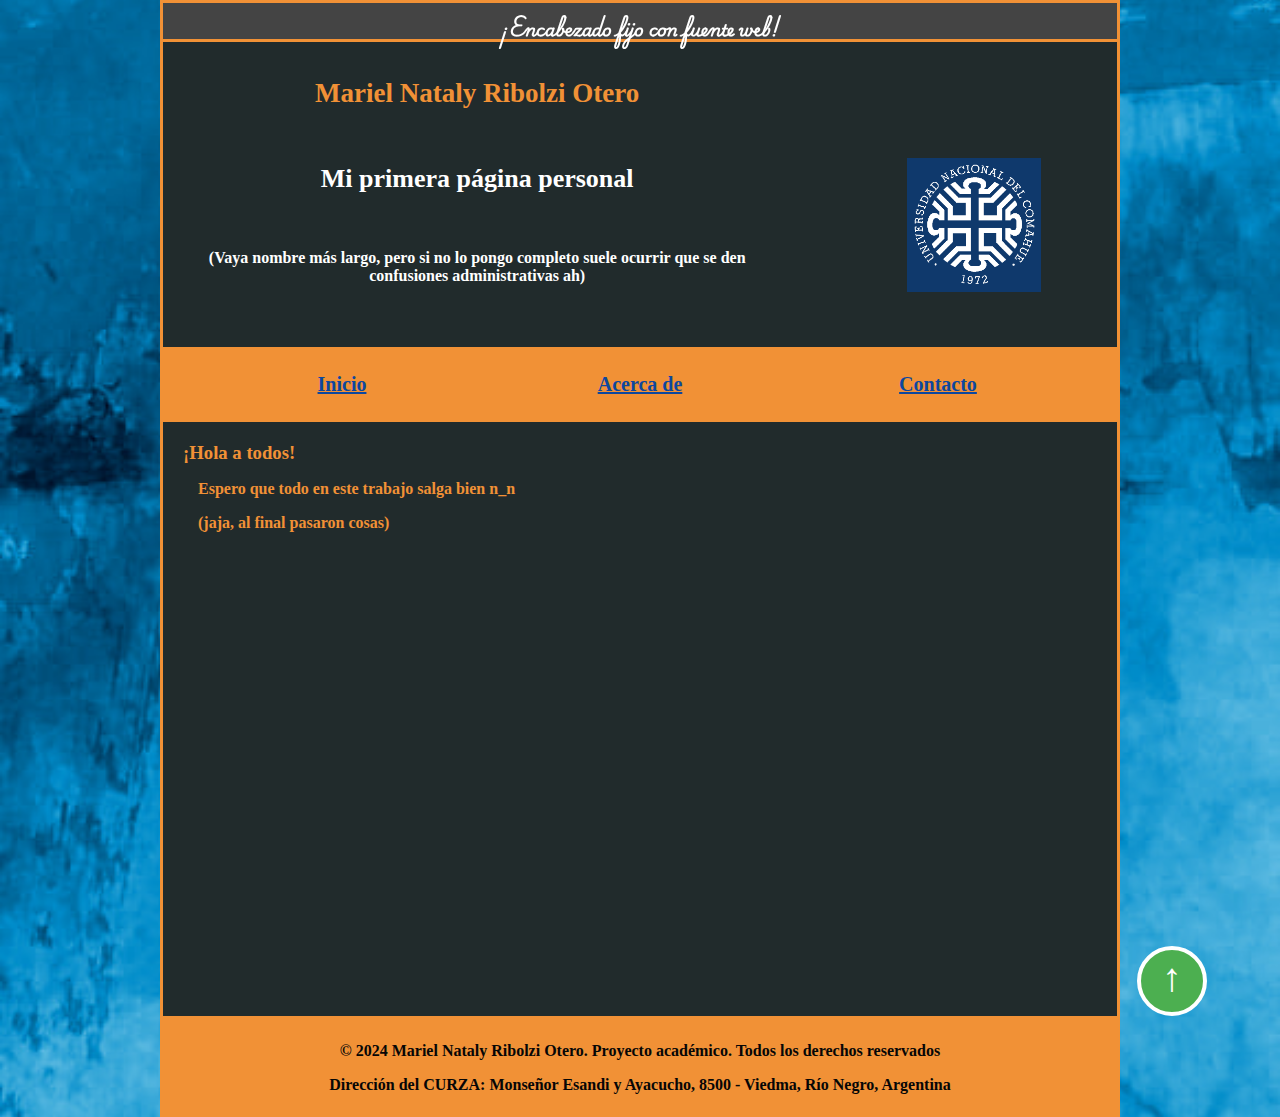
<file: index.html>
<!DOCTYPE html> 
<html lang="es"> 
    <head> 
        <meta charset="utf-8">
        <meta name="viewport" content="width=device-width, initial-scale=1.0"> 
        <link rel="stylesheet" href="hoja_de_estilo.css">
        <title>Mariel Nataly Ribolzi Otero</title>
    </head>
    <body>
        <header class="header-principal"> 
            <h1 class="titulo">Mariel Nataly Ribolzi Otero</h1>
            <h2>Mi primera página personal</h2>
            <p>(Vaya nombre más largo, pero si no lo pongo completo suele ocurrir que se den confusiones administrativas ah)</p>
            <img src="img/CURZA-logo.png" alt="Logo del CURZA" class="logo">
        </header>
        <header class="fijo">
            <h2>¡Encabezado fijo con fuente web!</h2>
        </header>
        <nav>
            <ul>
                <li>
                    <a href="index.html">Inicio</a>
                </li>
                <li>
                    <a href="acercade.html">Acerca de</a>
                </li>
                <li>
                    <a href="contacto.html">Contacto</a>
                </li>
            </ul>
        </nav>
        <main>
            <section class="section-index">
              <h3>¡Hola a todos!</h3>
              <p>
                Espero que todo en este trabajo salga bien n_n
              </p>
              <p>
                (jaja, al final pasaron cosas)
              </p>
            </section>

                <!-- Botón con flecha para volver hacía el inicio al hacer click: -->
            <div class="boton-flecha-contenedor"> <!--Acá uso div porque tuve unos problemas para centrar el botón al aplicar el estilo-->
                <button type="button" class="boton-subir">&#8593;</button>
            </div>

        </main>

        
        
        <footer>
            <p class="p1">
                &copy; 2024 Mariel Nataly Ribolzi Otero. Proyecto académico. Todos los derechos reservados
            </p>
            <p class="p2">
                Dirección del CURZA: Monseñor Esandi y Ayacucho, 8500 - Viedma, Río Negro, Argentina
            </p>
        </footer>

        <script src="script.js" defer></script> <!-- Incluye archivo JavaScript aquí -->
    </body>
</html>
</file>
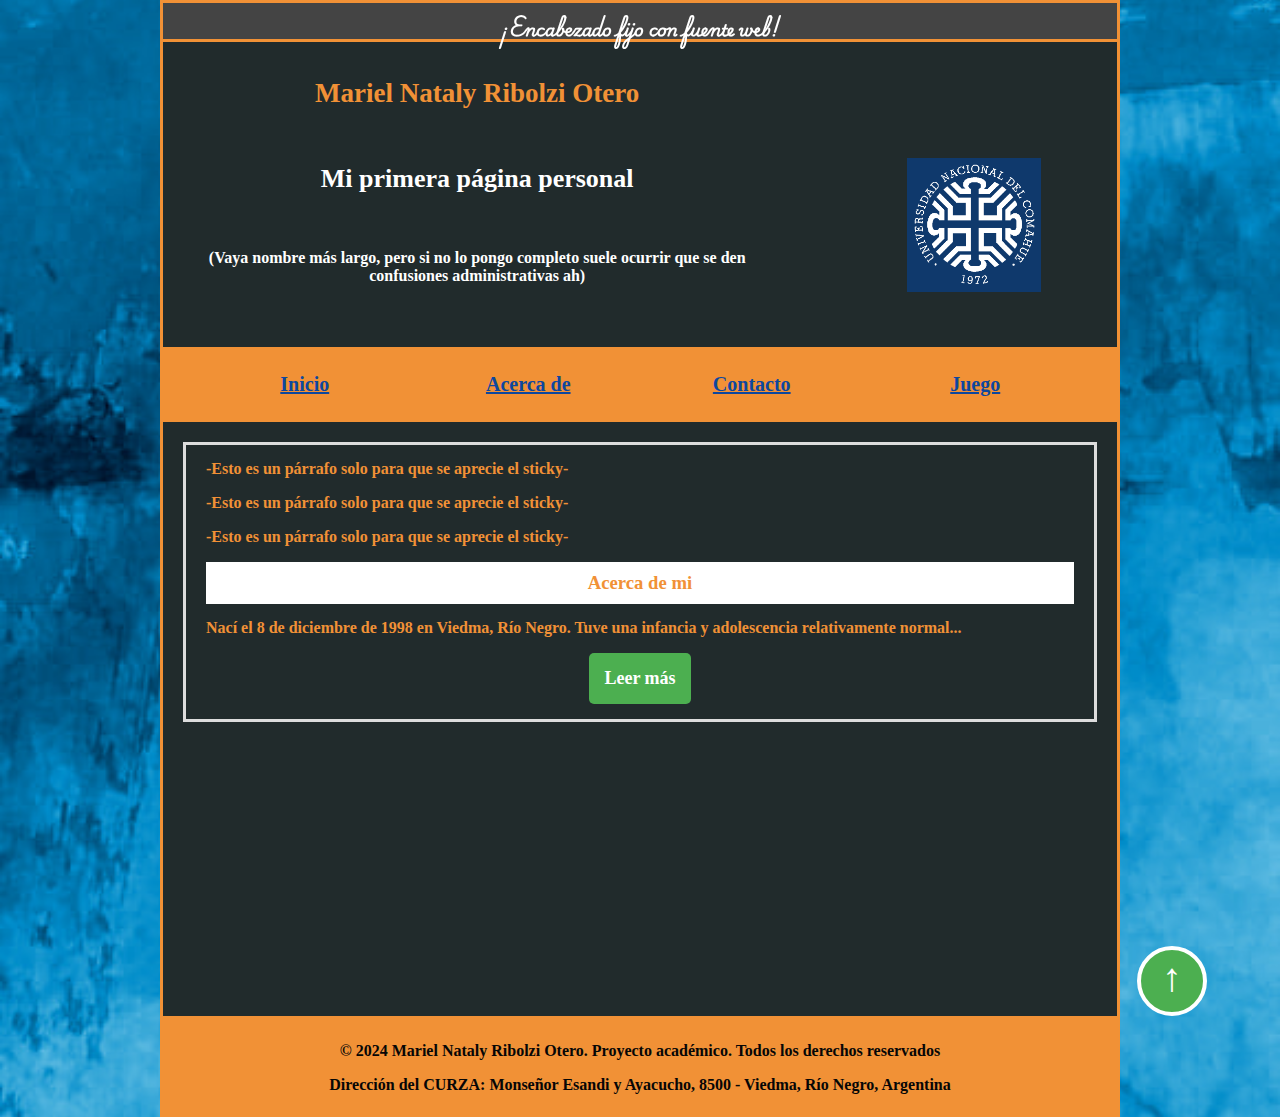
<file: acercade.html>
<!DOCTYPE html> 
<html lang="es"> 
    <head> 
        <meta charset="utf-8">
        <meta name="viewport" content="width=device-width, initial-scale=1.0"> 
        <link rel="stylesheet" href="hoja_de_estilo.css">
        <title>Mariel Nataly Ribolzi Otero</title>
    </head>
    <body>
        <header class="header-principal"> 
            <h1 class="titulo">Mariel Nataly Ribolzi Otero</h1>
            <h2>Mi primera página personal</h2>
            <p>(Vaya nombre más largo, pero si no lo pongo completo suele ocurrir que se den confusiones administrativas ah)</p>
            <img src="img/CURZA-logo.png" alt="Logo del CURZA" class="logo">
        </header>
        <header class="fijo">
            <h2>¡Encabezado fijo con fuente web!</h2>
        </header>
        <nav>
            <ul>
                <li>
                    <a href="index.html">Inicio</a>
                </li>
                <li>
                    <a href="acercade.html">Acerca de</a>
                </li>
                <li>
                    <a href="contacto.html">Contacto</a>
                </li>
                <li>
                    <a href="juego.html">Juego</a>
                </li>
            </ul>
        </nav>
        <main>
            <section class="section-acercade">
                <p>-Esto es un párrafo solo para que se aprecie el sticky-</p>
                <p>-Esto es un párrafo solo para que se aprecie el sticky-</p>
                <p>-Esto es un párrafo solo para que se aprecie el sticky-</p>

                <h3 class="acerca-de-sticky">Acerca de mi</h3>
                
                <p class="resumen">
                    Nací el 8 de diciembre de 1998 en Viedma, Río Negro. Tuve una infancia y adolescencia relativamente normal...
                </p>
                <div id="contenido-completo" style="display: none;">
                    <p>
                        Nací el 8 de diciembre de 1998 en Viedma, Río Negro. Tuve una infancia y adolescencia relativamente normal. 
                    </p>
                    <p>
                        Realicé los tres primeros años de secundaria en el CET N°6 (más conocido como la Escuela Industrial) pero los últimos dos años los hice en la Escuela Paulo VI. 
                        Ambas escuelas se encuentran en Viedma, Río Negro.
                    </p>
                    <p>
                        Sin la posibilidad económica de irme a estudiar a otro lado alguna carrera que me generase mayor interés, y con poca oferta de carreras a mi alrededor, 
                        decidí cursar estudios terciarios en la Escuela de Arte N°1 Alcides Biagetti, en Carmen de Patagones, Provincia de Buenos Aires. 
                        Pude finalizar mis estudios en el tiempo especificado de duración de la carrera, y entonces obtuve el título de Docente de artes visuales (especialización de pintura).
    
                    </p>
                    <p>
                        Al poco tiempo de finalizar me di cuenta de que no quería dedicarme a ser docente. No tengo vocación para dicho trabajo. Entonces, quise empezar de cero, y aquí estoy, cursando la Tecnicatura en desarrollo web. Y hasta ahora si me veo ejerciendo, porque aunque a veces resulta frustrante, me resulta también sumamente interesante y satisfactorio.
                    </p>
                    <img src="img/fotoretrato.jpg" alt="Fotografía de mi persona" class="fotoretrato">
                </div>

                <div id="boton-leer-mas-contenedor">
                    <button id="boton-leer-mas">Leer más</button>
                </div>
               
            </section>

                <!-- Botón con flecha para volver hacía el inicio al hacer click: -->
            <div class="boton-flecha-contenedor"> <!--Acá uso div porque tuve unos problemas para centrar el botón al aplicar el estilo-->
                <button type="button" class="boton-subir">&#8593;</button>
            </div>

        </main>


        <footer>
            <p class="p1">
                &copy; 2024 Mariel Nataly Ribolzi Otero. Proyecto académico. Todos los derechos reservados
            </p>
            <p class="p2">
                Dirección del CURZA: Monseñor Esandi y Ayacucho, 8500 - Viedma, Río Negro, Argentina
            </p>
        </footer>

        <script src="script.js" defer></script> <!-- Incluye archivo JavaScript aquí -->
    </body>
</html>
</file>
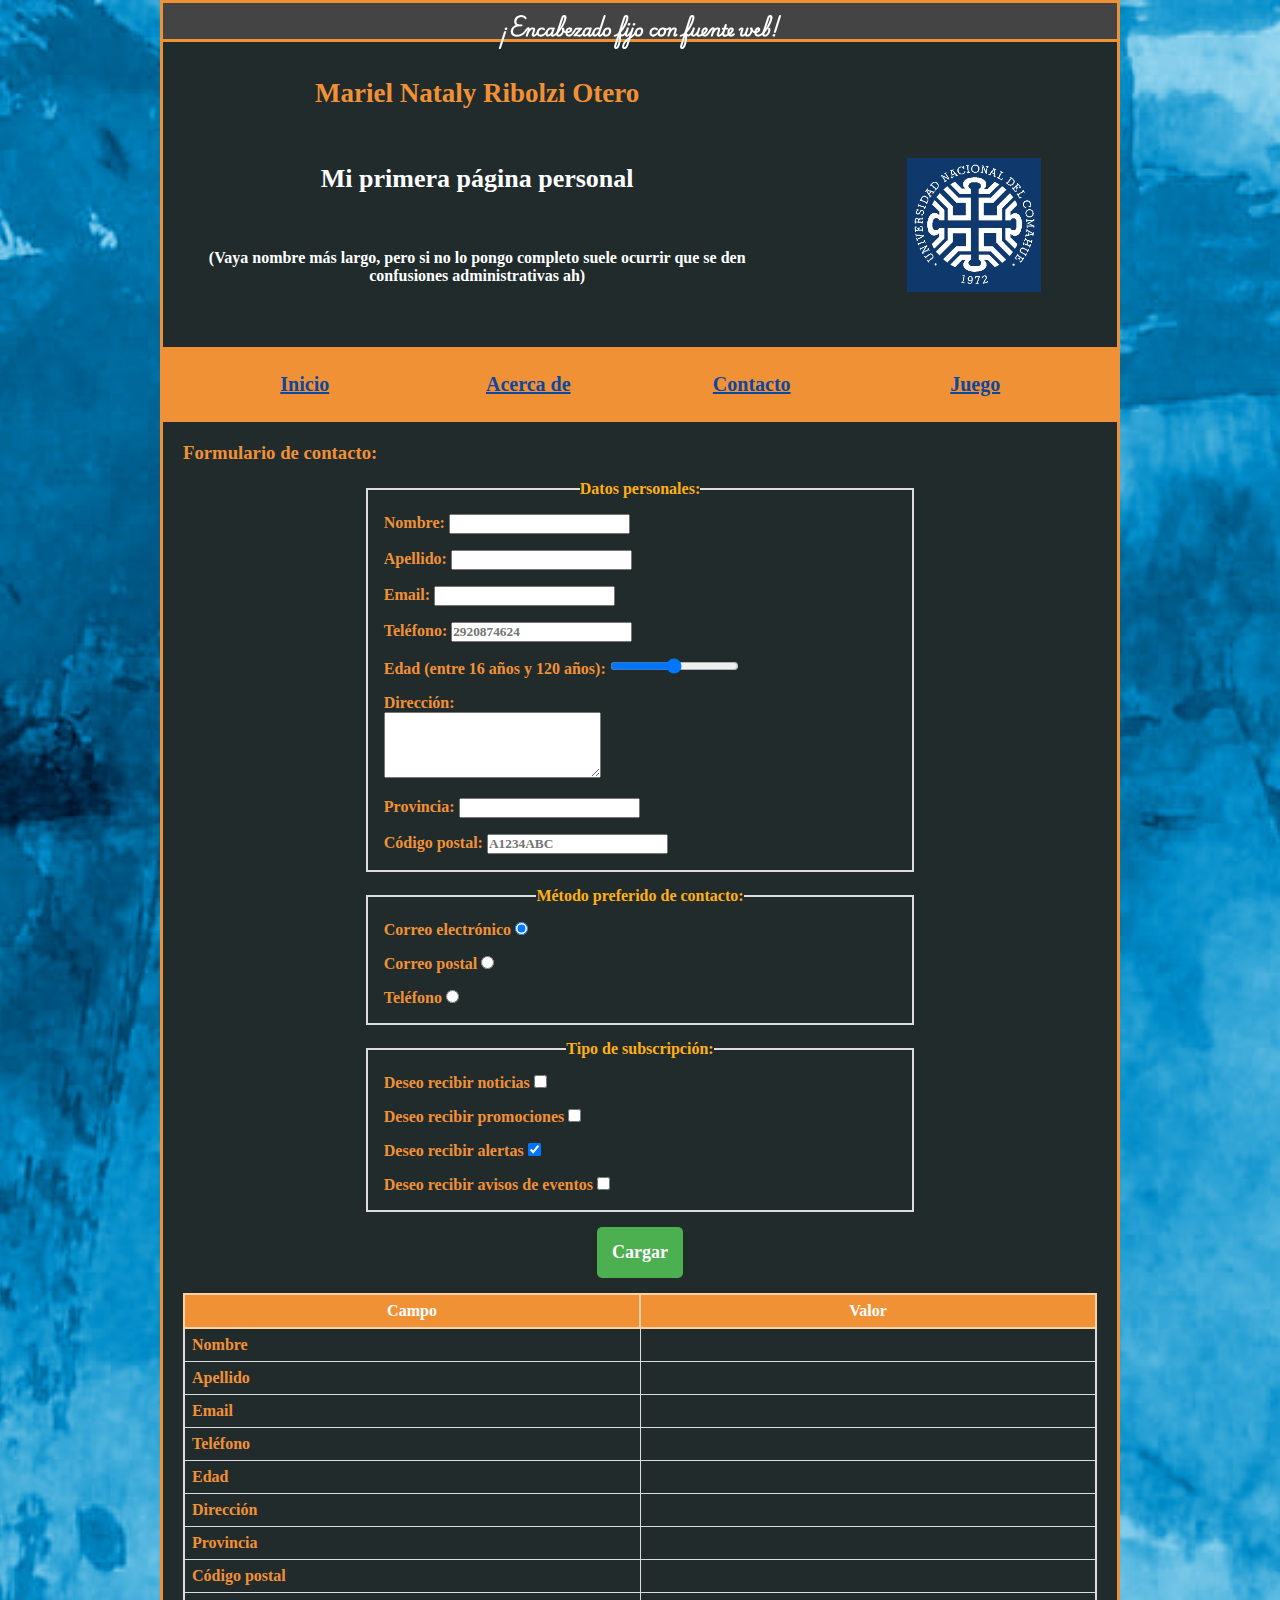
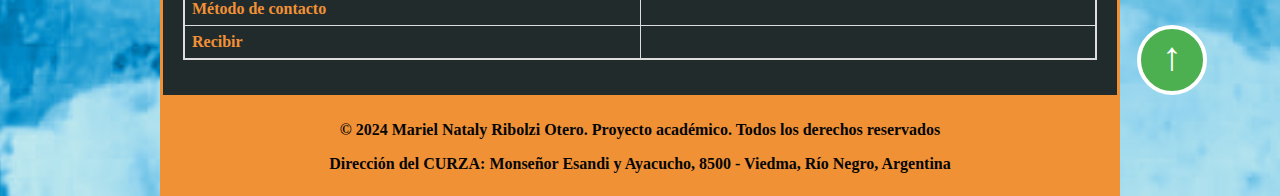
<file: contacto.html>
<!DOCTYPE html> 
<html lang="es"> 
    <head> 
        <meta charset="utf-8">
        <meta name="viewport" content="width=device-width, initial-scale=1.0"> 
        <link rel="stylesheet" href="hoja_de_estilo.css"> <!-- Incluye archivo CSS aquí -->
        <title>Mariel Nataly Ribolzi Otero</title> 
    </head>
    <body>
        <header class="header-principal"> 
            <h1 class="titulo">Mariel Nataly Ribolzi Otero</h1>
            <h2>Mi primera página personal</h2>
            <p>(Vaya nombre más largo, pero si no lo pongo completo suele ocurrir que se den confusiones administrativas ah)</p>
            <img src="img/CURZA-logo.png" alt="Logo del CURZA" class="logo">
        </header>
        <header class="fijo">
            <h2>¡Encabezado fijo con fuente web!</h2>
        </header>
        <nav>
            <ul>
                <li>
                    <a href="index.html">Inicio</a>
                </li>
                <li>
                    <a href="acercade.html">Acerca de</a>
                </li>
                <li>
                    <a href="contacto.html">Contacto</a>
                </li>
                <li>
                    <a href="juego.html">Juego</a>
                </li>
            </ul>
        </nav>
        <main>
            <section class="section-contacto">
                <h3>Formulario de contacto:</h3>
                <form action="/contacto.php" method="post"> <!-- /contact.php no existe, es solo para ejemplo-->

                    <fieldset>
                        <legend>Datos personales:</legend>
                        <!--Nombre-->
                        <p><label>Nombre: <input id="input-nombre" onblur="mostrar();" type="text" name="nombre" maxlength="20" required></label></p> <!--Si no pusiese el type text, el navegador lo asumiría por defecto, pero por el momento lo dejaré así. -->
                        <!--Apellido-->
                        <p><label>Apellido: <input id="input-apellido" onblur="mostrar();" type="text" name="apellido" maxlength="20"></label></p>
                        <!--Email-->
                        <p><label>Email: <input id="input-email" onblur="mostrar();" type="email" name="email" required></label></p> 
                        <!--Teléfono-->
                        <p><label>Teléfono: <input id="input-telefono" onblur="mostrar();" type="tel" name="telefono" placeholder="2920874624"></label></p>
                        <!--Edad-->
                        <p>
                            <label for="input-edad">Edad (entre 16 años y 120 años):</label>
                            <input id="input-edad" type="range" id="edad" onblur="mostrar();" min="16" max="120" oninput="document.getElementById('valorEdad').textContent = this.value">
                            <span id="valorEdad"></span> <!-- Mostrará el valor actual del control -->
                        </p>

                        <!--Dirección-->
                        <p class="corregir-1"><label for="input-direccion">Dirección:</label></p>
                        <p class="corregir-2"><textarea id="input-direccion" onblur="mostrar();" name="direccion" rows="4" cols="25"></textarea></p>
                        <!--Provincia-->
                        <p>
                            <label for="input-provincia">Provincia:</label>
                            <input type="text" id="input-provincia" onblur="mostrar();" name="provincia" list="provinciasPatagonicas" />
                            <datalist id="provinciasPatagonicas">
                                <option value="Neuquén"></option>
                                <option value="Río Negro"></option>
                                <option value="Chubut"></option>
                                <option value="Santa Cruz"></option>
                                <option value="Tierra del Fuego"></option>
                            </datalist>
                        </p>
                        <!--Código postal-->
                        <p><label>Código postal: <input id="input-codigo-postal" onblur="mostrar();" type="text" name="codi_postal" pattern="[A-Z][0-9]{4}[A-Z]{3}" placeholder="A1234ABC"></label></p>
                    </fieldset>
            
                    <fieldset class="field">
                        <legend>Método preferido de contacto: </legend>
                        <!--Método de contacto-->
                        <!--Todos los radio buttom deben tener el mismo name-->
                        <p><label>Correo electrónico <input type="radio" name="metodo_contacto" value="correo_electronico" checked></label></p> 
                        <p><label>Correo postal <input type="radio" name="metodo_contacto" value="correo_postal"></label></p>
                        <p><label>Teléfono <input type="radio" name="metodo_contacto" value="telefono"></label></p>
                        <!--Si selecciono, por ejemplo, la primera opción, se enviará al servidor el campo "metodo_contacto" con el valor "correo_electronico"-->
                    </fieldset>

                    <fieldset class="field">
                        <legend>Tipo de subscripción: </legend>
                        <!--Tipo de subscripcción-->
                        <p><label>Deseo recibir noticias <input onblur="mostrar();" type="checkbox" name="opciones_de_avisos" value="noticias"></label></p> 
                        <p><label>Deseo recibir promociones <input onblur="mostrar();" type="checkbox" name="opciones_de_avisos" value="promociones"></label></p>
                        <p><label>Deseo recibir alertas <input onblur="mostrar();" type="checkbox" name="opciones_de_avisos" value="alertas" checked></label></p>
                        <p><label>Deseo recibir avisos de eventos <input onblur="mostrar();" type="checkbox" name="opciones_de_avisos" value="avisos_de_eventos"></label></p>
                    </fieldset>

                    <!--Botón de cargar-->
                    <div class="boton-contenedor"> <!--Acá uso div porque tuve unos problemas para centrar el botón al aplicar el estilo-->
                        <input type="submit" value="Cargar" class="boton-submit">
                    </div>

               
                </form>
        
                <!--Tabla-->
                <table>
                    <thead> <!-- sería el encabezado de la tabla (también se podría agregar un tfoot abajo del tbody)-->
                        <tr> <!-- tr se refiere a las filas-->
                            <th>Campo</th> <!-- th se refiere al título de cada columna-->
                            <th>Valor</th>
                        </tr>
                    </thead>
                    <tbody> <!-- sería el cuerpo de la tabla-->
                        <tr>
                            <td>Nombre</td> <!-- td sería el dato en la columna-->
                            <td id="nombre-tabla"></td> <!-- Esto quiere decir que hay un segundo dato en la fila, pero que está vacío-->
                        </tr>
                        <tr>
                            <td>Apellido</td>
                            <td id="apellido-tabla"></td>
                        </tr>
                        <tr>
                            <td>Email</td>
                            <td id="email-tabla"></td>
                        </tr>
                        <tr>
                            <td>Teléfono</td>
                            <td id="telefono-tabla"></td>
                        </tr>
                        <tr>
                            <td>Edad</td>
                            <td id="edad-tabla"></td>
                        </tr>
                        <tr>
                            <td>Dirección</td>
                            <td id="direccion-tabla"></td>
                        </tr>
                        <tr>
                            <td>Provincia</td>
                            <td id="provincia-tabla"></td>
                        </tr>
                        <tr>
                            <td>Código postal</td>
                            <td id="codigo-postal-tabla"></td>
                        </tr>
                        <tr>
                            <td>Método de contacto</td>
                            <td id="radio-tabla"></td>
                        </tr>
                        <tr>
                            <td>Recibir</td>
                            <td id="opciones-de-avisos-tabla"></td>
                        </tr>
                
                    </tbody>
                </table>

            </section>

                <!-- Botón con flecha para volver hacía el inicio al hacer click: -->
            <div class="boton-flecha-contenedor"> <!--Acá uso div porque tuve unos problemas para centrar el botón al aplicar el estilo-->
                <button type="button" class="boton-subir">&#8593;</button>
            </div>
            
        </main>

        
      
        <footer> 
            <p class="p1">
                &copy; 2024 Mariel Nataly Ribolzi Otero. Proyecto académico. Todos los derechos reservados
            </p>
            <p class="p2">
                Dirección del CURZA: Monseñor Esandi y Ayacucho, 8500 - Viedma, Río Negro, Argentina
            </p>
        </footer>

        <script src="script.js" defer></script> <!-- Incluye archivo JavaScript aquí -->
    </body>
</html>
</file>
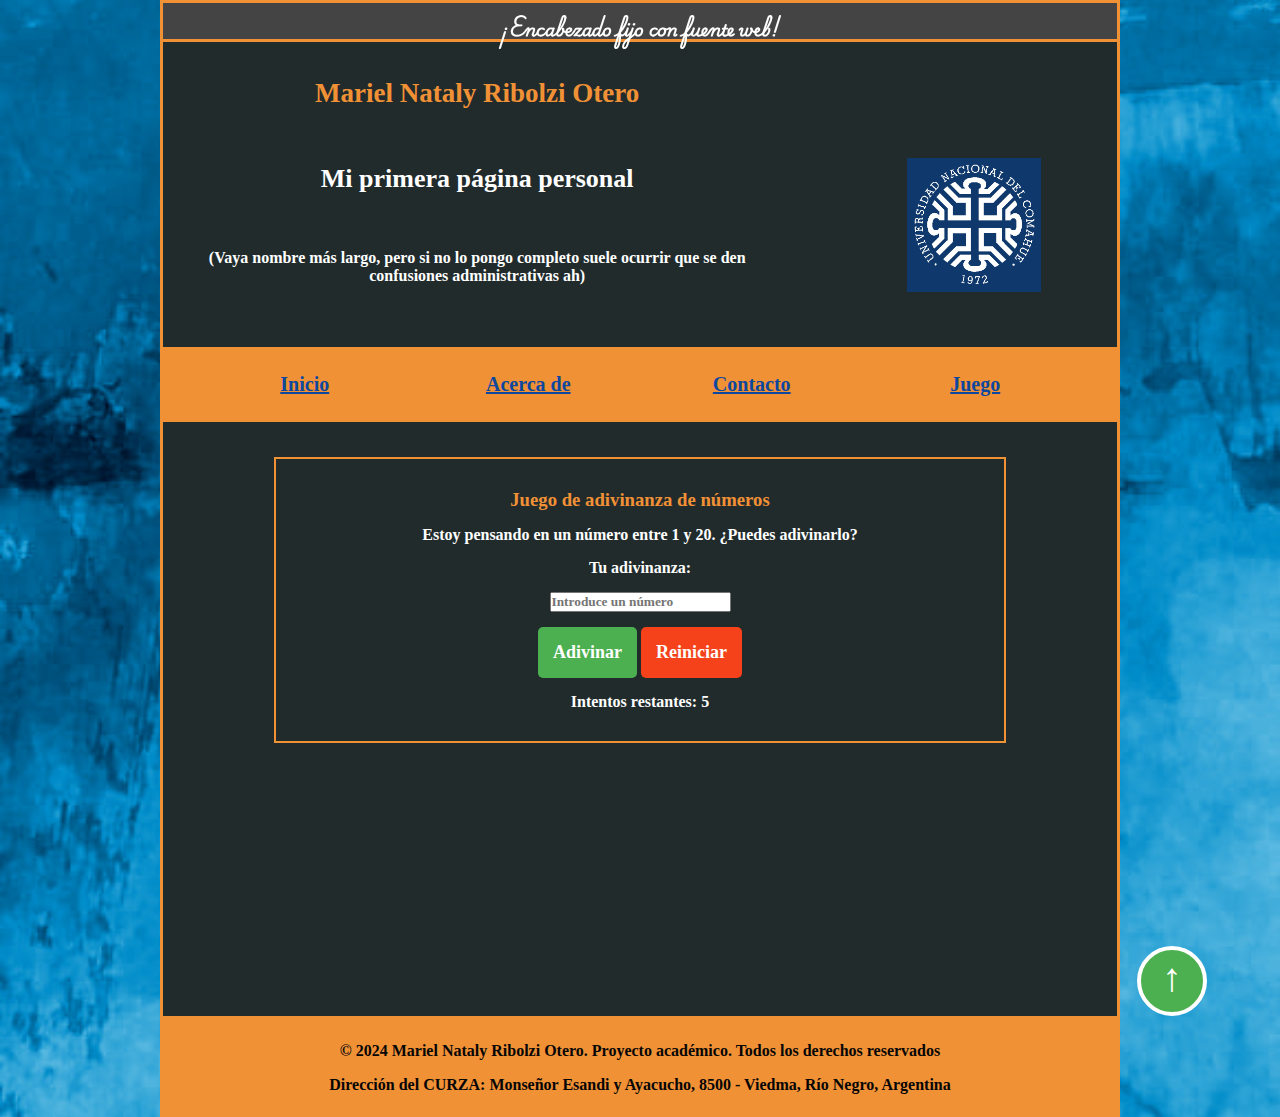
<file: juego.html>
<!DOCTYPE html> 
<html lang="es"> 
    <head> 
        <meta charset="utf-8">
        <meta name="viewport" content="width=device-width, initial-scale=1.0"> 
        <link rel="stylesheet" href="hoja_de_estilo.css">
        <title>Mariel Nataly Ribolzi Otero</title>
    </head>
    <body>
        <header class="header-principal"> 
            <h1 class="titulo">Mariel Nataly Ribolzi Otero</h1>
            <h2>Mi primera página personal</h2>
            <p>(Vaya nombre más largo, pero si no lo pongo completo suele ocurrir que se den confusiones administrativas ah)</p>
            <img src="img/CURZA-logo.png" alt="Logo del CURZA" class="logo">
        </header>
        <header class="fijo">
            <h2>¡Encabezado fijo con fuente web!</h2>
        </header>
        <nav>
            <ul>
                <li>
                    <a href="index.html">Inicio</a>
                </li>
                <li>
                    <a href="acercade.html">Acerca de</a>
                </li>
                <li>
                    <a href="contacto.html">Contacto</a>
                </li>
                <li>
                    <a href="juego.html">Juego</a>
                </li>
            </ul>
        </nav>
        <main id="main-juego">
            <section class="section-juego">
              <h3>Juego de adivinanza de números</h3>
              <div class="game-container">
                    <p>Estoy pensando en un número entre 1 y 20. ¿Puedes adivinarlo?</p>
                    <div>
                        <p><label for="guess">Tu adivinanza: </label></p>
                        <p><input type="number" id="guess" placeholder="Introduce un número"></p>
                        <button onclick="checkGuess()" id="boton-adivinar">Adivinar</button>
                        <button onclick="resetGame()" id="boton-reiniciar">Reiniciar</button>
            
                    </div>
                    <p id="result"></p>
                    <p id="attempts">Intentos restantes: <span id="attempts-left">5</span></p>
              </div>
    
            </section>

                <!-- Botón con flecha para volver hacía el inicio al hacer click: -->
            <div class="boton-flecha-contenedor"> <!--Acá uso div porque tuve unos problemas para centrar el botón al aplicar el estilo-->
                <button type="button" class="boton-subir">&#8593;</button>
            </div>

        </main>

        <footer>
            <p class="p1">
                &copy; 2024 Mariel Nataly Ribolzi Otero. Proyecto académico. Todos los derechos reservados
            </p>
            <p class="p2">
                Dirección del CURZA: Monseñor Esandi y Ayacucho, 8500 - Viedma, Río Negro, Argentina
            </p>
        </footer>

        <script src="script.js" defer></script> <!-- Incluye archivo JavaScript aquí -->
        <script src="script_juego.js" defer></script> <!-- Incluye archivo JavaScript del juego aquí -->
    </body>
</html>
</file>
<file: hoja_de_estilo.css>
* {
    margin: 0 auto; /* centra vertical y horizontamente, en este caso todos los contenedores entre sí*/
    font-family: Georgia, 'Times New Roman', Times, serif;
    font-weight: bold;
    padding: 0; /*Afecta vertical y horizontalmente*/
    box-sizing: border-box; /* Asegura que el padding esté dentro del ancho especificado. Con ponerlo una sola vez debería alcanzar. */
    
}

body {
    background-color: rgb(29, 80, 114);
    color: #f19136;
    background-image: url(img/texturafondo.jpg);
    background-size: cover; /* Ajusta la imagen para cubrir todo el área del fondo */
    background-repeat: no-repeat; /* Evita que la imagen se repita */
    background-position: center; /* Centra la imagen en el fondo */
}
/*Si aplicas un color en el selector body, afectará a todo el contenido textual que se encuentre dentro del <body>, 
incluyendo todos los elementos de texto, como <p>, <h1>, <h2>, <li>, etc. Por lo tanto, no solo a los párrafos.*/





header {
    border-color: #f19136;
    border-style: solid;
    border-width: 3px;
    text-align: center; 
    width: 75%;
    padding: 20px 0px;

    background-color: #212b2c;
    color: white;

}
/*el width siempre afecta el ancho del contenedor en relación al contenedor padre*/






nav {
    border-color: #f19136;
    border-style: solid;
    border-width: 3px;
    text-align: center;
    width: 75%;
    padding: 20px 30px;

    background-color: #f19136;
}

nav ul {
    display: flex; /* Usa Flexbox para los elementos */
    justify-content: space-between; /* Espacio entre los elementos */
    list-style-type: none; /* Elimina los puntos de la lista */
}

/*Cómo Funciona display: flex;
Modelo de Caja de Flexbox: Cuando aplicas display: flex; a un contenedor, cambias su modelo de caja a Flexbox. Esto afecta cómo se distribuyen y alinean los elementos hijos (en este caso, los elementos <li>).
Dirección de los Elementos: Por defecto, Flexbox alinea los elementos en una fila (horizontalmente). Esto es diferente del comportamiento estándar de las listas (<ul> y <li>), que normalmente se apilan verticalmente.
Justificación del Espacio: Al utilizar justify-content: space-between;, indicas cómo se distribuye el espacio disponible entre los elementos. Esto no solo alinea los elementos horizontalmente, sino que también se asegura de que haya un espacio uniforme entre ellos, empujando el primer elemento hacia el inicio del contenedor y el último elemento hacia el final. */

nav ul li {
    flex: 1; /* Cada li ocupa el mismo espacio */
    text-align: center; /* Centra el texto en cada li */
}

nav ul li a:hover {
    color: #ffffff; /* Cambia el color del texto al pasar el cursor */
}

nav a {
    color: #0d479e;
    font-size: 20px;
}





main {
    border-color: #f19136;
    border-style: solid;
    border-width: 3px;
    width: 75%;
    background-color: #212b2c;
    color: #f19136;
}



.fotoretrato {
    display: block; /* Hace que la imagen sea un bloque para aplicar el margen y otras cosas*/

    width: 30%; /* Ajusta el ancho de la imagen al 30% del contenedor */
    height: auto; /* Mantiene la proporción de la imagen */
    border-color: #f19136;
    border-style: solid;
    border-width: 2px;
    margin-top: 15px;
    margin-bottom: 15px;
}





fieldset {
    width: 60%;
    border: 2px solid #ddd;
    margin-top: 15px;
}

fieldset p:first-of-type {
    margin-top: 16px;
  

}

fieldset input, 
fieldset textarea, 
fieldset select {
    margin-top: 0px;
    margin-bottom: 0px;
}




legend {
    margin:auto;
    color: #ffb013;
}

.boton-contenedor {
    text-align: center; /* Centra el contenido dentro del div*/
    width: 70%;
    margin-top: 15px;
}

.boton-submit {
    background-color: #4caf50; /* Color de fondo */
    color: white; /* Color del texto */
    border: none; /* Sin borde */
    border-radius: 5px; /* Bordes redondeados */
    font-size: 18px; /* Tamaño del texto */
    padding: 15px;
}

.boton-submit:hover {
    cursor: pointer; /* Cambia el cursor al pasar por encima */
    background-color: #ffb013; /* Color al pasar el cursor */
}



table {
    border-collapse: collapse; /*Esto siempre debe ir en tablas*/
    border-spacing: 0;
    width: 100%;
    border: 2px solid #ddd;
    margin-top: 15px;
    margin-bottom: 15px;
    table-layout: fixed; /* Mantiene un ancho fijo para las columnas */
}

th {
    background-color: #f19136;
    border: 2px solid #ffd1a6;
    padding: 7px;
    color: white;
    text-align: center;
}

td {
    border: 1px solid #ddd;
    padding: 7px;
    text-align: left;
    white-space: normal; /* Permite saltos de línea */
    word-wrap: break-word; /* Divide palabras largas si es necesario */
}







footer {
    border-color: #f19136;
    border-style: solid;
    border-width: 3px;
    text-align: center; 
    width: 75%;
    padding: 20px 0px;

    background-color: #f19136;
    color: rgb(6, 6, 6);
}

/*
El atributo text-align en CSS alinea el contenido en línea (como texto, imágenes en línea, enlaces, etc.) dentro de un contenedor, pero no alinea todo el contenedor en sí.

Elementos en línea o en línea-bloque como <span>, <img>, o <a> dentro de un contenedor se verán afectados por text-align.
Elementos de bloque como <div>, <section>, o <header> no se verán afectados por text-align. Sin embargo, el texto dentro de estos elementos sí se alineará de acuerdo con la propiedad text-align. 
*/





main {
    min-height: 600px;
    padding: 20px 20px;
    text-align: left;
}


section {
    padding:  0
}


.section-index h3 {
    margin: 0;
    margin-bottom: 16px;
}

.section-index p {
    margin: 0 15px;
    margin-bottom: 16px;
}

.section-acercade p {
    margin-bottom: 16px;
}

.section-contacto h3 {
    margin: 0;
    margin-bottom: 16px;
}

.section-contacto p {
    margin: 0 16px;
    margin-bottom: 16px;
}


footer .p1 {
    margin-bottom: 16px;
}




/* LABORATORIO 4: */

/* -En cada página debe añadirse una flecha apuntando hacia arriba dentro de un círculo al final de la página hacia la derecha que permita volver al inicio al hacer clic. */

main {
    position: relative; /* Establece el contenedor principal como relativo */
}

.boton-flecha-contenedor {
    position: absolute; /* Posiciona el botón de manera absoluta dentro del contenedor */
    right: -90px; 
    bottom: 0px; 
}

.boton-subir {
    width: 70px;
    height: 70px;
    background-color: #4caf50; /* Color de fondo */
    color: rgb(255, 255, 255); /* Color del texto */
    border: none; /* Sin borde */
    border-radius: 50%; /* Bordes redondeados */
    font-size: 40px; /* Tamaño del texto */
    text-align: center;
    border-color: #ffffff;
    border-style: solid;
    border-width: 4px;
    padding-bottom: 8px;
    
}

.boton-subir:hover {
    cursor: pointer;
    background-color: #ffb013; /* Color al pasar el cursor */
}


/* -En todas las páginas se debe ver un encabezado fijo en la parte superior aunque el usuario avance en la pantalla. */
.fijo {
    position: fixed; 
    top: 125px; 
    left: 50%;
    transform: translateX(-50%); /* Centra el encabezado */
    width: 75%; 
    background-color: #444; 
    color: white; 
    padding: 5px; 
    text-align: center; 
    z-index: 1000; 
}

/* - Incluir el uso de al menos una fuente web */

@font-face {
    font-family: 'PlaywriteNL';
    src: url('fonts/PlaywriteNL-VariableFont_wght.ttf') format('truetype');
}

.fijo h2 {
    font-family: 'PlaywriteNL', sans-serif;
}

header {
    padding-bottom: 60px;
}


/* -Modificar el texto del “Acerca de” de forma que la primera línea se vea fija (sticky). El artículo deberá tener un alto máximo de 300px y en caso de ser necesario se deberá mostrar una barra de desplazamiento. */
.section-acercade {
    max-height: 300px;         /* Limita la altura del section */
    overflow-y: auto;          /* Activa la barra de desplazamiento */
    border: 3px solid #ddd;    /* (Opcional) Borde para visualización */
    padding: 0 20px;
}

.section-acercade p:first-of-type {
    margin-top: 15px; 
}

  
.acerca-de-sticky {
    position: sticky;          /* Hace que este h3 sea "sticky" */
    top: 0;                    /* Fija en la parte superior al hacer scroll */
    background-color: #ffffff;   /* Asegura que no se superponga el contenido */
    padding: 10px;             /* Espacio alrededor del encabezado */
    width: 100%;
    margin: 0 auto;
    margin-bottom: 15px;
    text-align: center;
}
  

/* Como el "quiebre" que da inicio a las pantallas medianas es 768px, voy a crear una versión de ciertos elementos para que se adapten bien a una pantalla chica*/
@media screen and (max-width: 767px) {

    header,
    nav,
    main,
    footer {
        width: 90%;
    }
    /* Lo que hice recién no afecta al segundo header, de clase .fijo*/
    /* Como a .fijo previamente le había dado estilo, al ser más especifico que header toca detallar nuevamente, ya que la especifidad prevalece sin importar el orden */
    .fijo {
        width: 90%;
    }

    .section-contacto {
        text-align: center;
        width: 100%;
    }

    fieldset {
        width: 100%;
    }

    fieldset input, 
    fieldset textarea, 
    fieldset select {
        width: 90%; /* Ajusta todos los inputs al 100% del fieldset */
        margin-top: 10px; /* Espacio entre los elementos */
    }

    table {
        margin-bottom: 100px;
    }
    .boton-flecha-contenedor {
        position: absolute; /* Posiciona el botón de manera absoluta dentro del contenedor */
        right: 10px; 
        bottom: 10px; 
    }


}


/* CORRECCIONES VARIAS */
fieldset .corregir-1 {
    margin-bottom: 0; /* Elimina el margen por defecto */
}

.header-principal h1 {
    color: #f19136;
}


/* - Animar el título principal incluyendo a la derecha el logo del CURZA. Este logo deberá dar un giro completo sobre el eje vertical y terminar de forma correcta */
@media screen and (min-width: 320px) and (max-width: 767px) {
    .header-principal {
        min-height: 330px;
        max-height: 330px;
        padding: 0;
    }

    .header-principal h1 {
        font-size: 18px;
        margin-bottom: 8px;
        margin-left: 5px;
        margin-top: 50px;
    }

    .header-principal h2 {
        font-size: 17px;
        margin-bottom: 8px;
        margin-left: 5px;
    }


    .header-principal p {
        font-size: 16px;
        margin-left: 5px;
        margin-bottom: 40px; 
    }

    .fijo {
        min-height: 42px;
        max-height: 42px;
    }

    .fijo h2 {
        font-size: 15px;
    }

    .header-principal h1,
    .header-principal h2,
    .header-principal p {
        width: 50%;
        text-align: center;
        margin-left: 15px;
    }

    .fijo {
        top: 0;
    }




    nav {
        padding: 10px 0px;
        padding-right: 11px;
    }

    
    nav ul li:nth-child(1) {
        padding-left: 8px;
    }

    nav ul li:nth-child(2) {
        padding-right: 8px;
    }

    nav ul li:nth-child(4) {
        padding-right: 0px;
    }

    nav a {
        font-size: 16px; /* Ajusta el tamaño de letra a tu preferencia */
      }
      
    
    .header-principal {
        position: relative;
    }

    
    .header-principal img {
        position: absolute;
        width: 26%;
        right: 27px;
        bottom: 35%;
    }
    
    .fotoretrato {
        width: 60%;
    }
    
}


@media screen and (min-width: 768px) and (max-width: 991px) {
    .header-principal {
        min-height: 320px;
        max-height: 320px;
        padding: 20px;
    }

    .header-principal h1 {
        font-size: 24px;
        margin-bottom: 8px;
    }

    .header-principal h2 {
        font-size: 23px;
        margin-bottom: 8px;
    }


    .header-principal p {
        font-size: 16px;
    }

    .fijo {
        min-height: 42px;
        max-height: 42px;
    }

    .fijo h2 {
        font-size: 16px;
    }

    .header-principal h1,
    .header-principal h2,
    .header-principal p {
        width: 60%;
        text-align: center;
        margin-left: 20px;
        margin-top: 35px;

    }

    .fijo {
        top: 0;
    }


    .header-principal {
        position: relative;
    }

    .header-principal img {
        position: absolute;
        width: 20%;
        right: 8%;
        bottom: 30%;
    }

}

@media screen and (min-width: 992px) and (max-width:1999px) {
    .header-principal {
        min-height: 320px;
        max-height: 320px;
        padding: 20px;
    }

    .header-principal h1 {
        font-size: 25px;
        margin-bottom: 8px;
    }

    .header-principal h2 {
        font-size: 24px;
        margin-bottom: 8px;
    }


    .header-principal p {
        font-size: 16px;
    }

    .fijo {
        min-height: 42px;
        max-height: 42px;
    }

    .fijo h2 {
        font-size: 16px;
    }

    .header-principal h1,
    .header-principal h2,
    .header-principal p {
        width: 60%;
        text-align: center;
        margin-left: 20px;
        margin-top: 45px;

    }

    .fijo {
        top: 0;
    }

    .header-principal {
        position: relative;
    }

    .header-principal img {
        position: absolute;
        width: 20%;
        right: 8%;
        bottom: 25%;
    }

}

@media screen and (min-width: 1200px) {
    .header-principal {
        min-height: 350px;
        max-height: 350px;
        padding: 20px;
    }

    .header-principal h1 {
        font-size: 27px;
        margin-bottom: 8px;
    }

    .header-principal h2 {
        font-size: 26px;
        margin-bottom: 8px;
    }


    .header-principal p {
        font-size: 16px;
    }

    .fijo {
        min-height: 42px;
        max-height: 42px;
    }

    .fijo h2 {
        font-size: 16px;
    }

    .header-principal h1,
    .header-principal h2,
    .header-principal p {
        width: 60%;
        text-align: center;
        margin-left: 20px;
        margin-top: 55px;

    }

    .fijo {
        top: 0;
    }


    .header-principal {
        position: relative;
    }

    .header-principal img {
        position: absolute;
        width: 14%;
        right: 8%;
        bottom: 16%;
    }
    
}


.titulo {
    /* Animación del título */
    animation-name: cambioColor;
    animation-duration: 2s; 
    animation-iteration-count: infinite; 
}

.logo {
    /* Animación del logo */
    animation-name: girarLogo;
    animation-duration: 10s;
    animation-iteration-count: 1; 
}

@keyframes cambioColor {
    0% {
        color: #f19136;; /* Color inicial */
    }
    50% {
        color: #0091ff; /* Color intermedio ) */
    }
    100% {
        color: #f19136;; /* Vuelve al color inicial */
    }
}

@keyframes girarLogo {
    0% {
        transform: rotateY(0deg); /* Rotación inicial */
    }
 
    100% {
        transform: rotateY(360deg); /* Rotación completa */
    }
}






/* Laboratorio 5: */

#boton-leer-mas-contenedor {
    text-align: center;
    margin-bottom: 15px;
}


#boton-leer-mas {
    background-color: #4caf50; /* Color de fondo */
    color: white; /* Color del texto */
    border: none; /* Sin borde */
    border-radius: 5px; /* Bordes redondeados */
    font-size: 18px; /* Tamaño del texto */
    padding: 15px;
}

#boton-leer-mas:hover {
    cursor: pointer; /* Cambia el cursor al pasar por encima */
    background-color: #ffb013; /* Color al pasar el cursor */
}




/* Laboratorio 6: */

.section-juego {
    text-align: center;
    margin-top: 15px;
    border: 2px solid #f19136;
    width: 80%;
    padding: 30px;
}

.section-juego p {
    margin-top: 15px;
    color: white;
}


#boton-adivinar {
    margin-top: 15px;
    background-color: #4caf50; /* Color de fondo */
    color: white; /* Color del texto */
    border: none; /* Sin borde */
    border-radius: 5px; /* Bordes redondeados */
    font-size: 18px; /* Tamaño del texto */
    padding: 15px;
}

#boton-adivinar:hover {
    cursor: pointer; /* Cambia el cursor al pasar por encima */
    background-color: #ffb013; /* Color al pasar el cursor */
}

#boton-reiniciar {
    margin-top: 15px;
    background-color: #f5421a; /* Color de fondo */
    color: white; /* Color del texto */
    border: none; /* Sin borde */
    border-radius: 5px; /* Bordes redondeados */
    font-size: 18px; /* Tamaño del texto */
    padding: 15px;
}

#boton-reiniciar:hover {
    cursor: pointer; /* Cambia el cursor al pasar por encima */
    background-color: #ffb013; /* Color al pasar el cursor */
}


@media screen and (min-width: 320px) and (max-width: 576px) {
    .section-juego {
        width: 93%;
    }

    .section-juego input {
        width: 100%;
    }

    #main-juego {
        min-height: 750px;
    }
}
</file>
